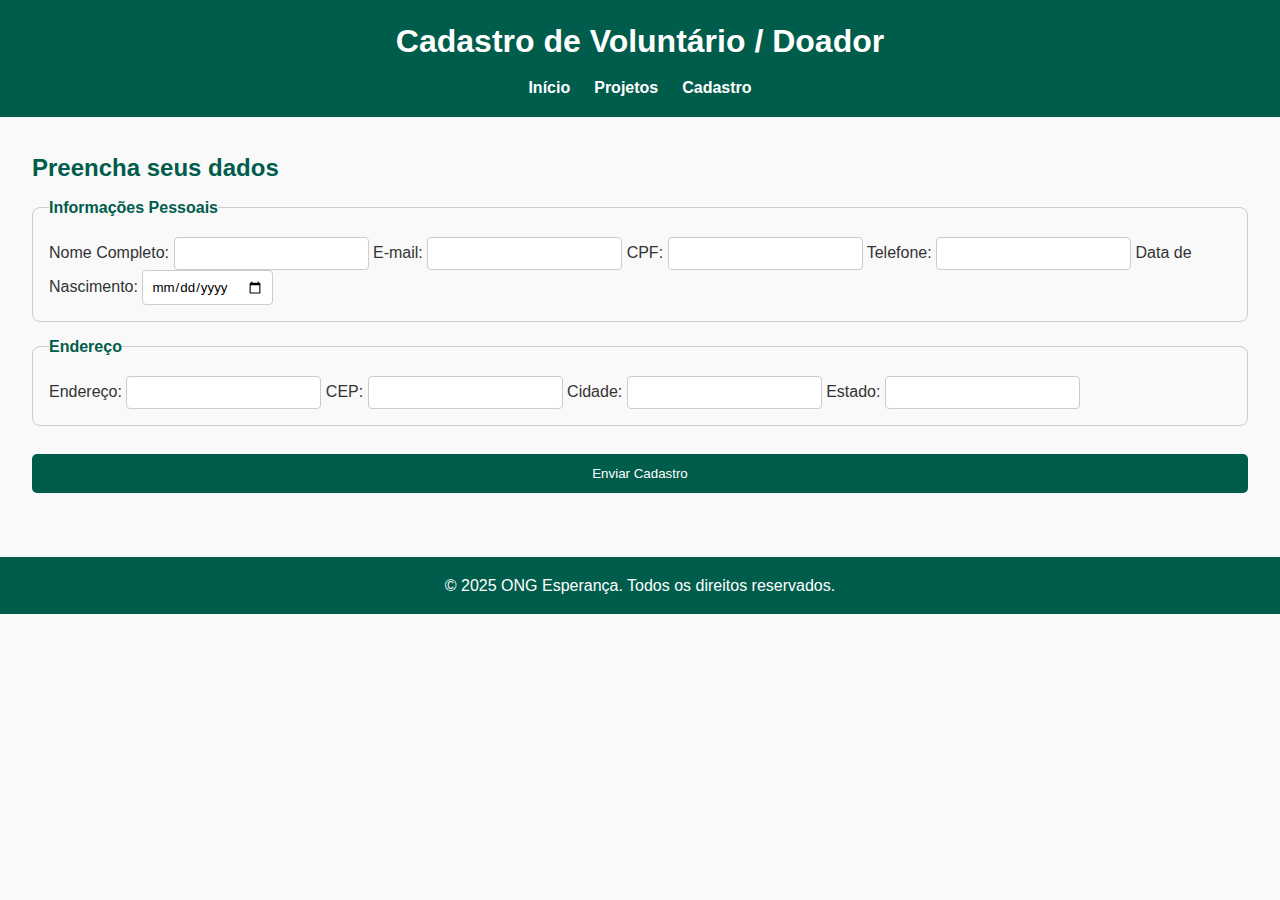
<file: cadastro.html>
<!DOCTYPE html>
<html lang="pt-BR">
<head>
  <meta charset="UTF-8" />
  <meta name="viewport" content="width=device-width, initial-scale=1.0" />
  <meta name="description" content="Formulário de cadastro de voluntários e doadores." />
  <title>ONG Esperança - Cadastro</title>
  <link rel="stylesheet" href="assets/css/style.css" />
  <script>
    function mascaraCpf(i){let v=i.value.replace(/\D/g,"");i.value=v.replace(/(\d{3})(\d{3})(\d{3})(\d{2})/,"$1.$2.$3-$4");}
    function mascaraTel(i){let v=i.value.replace(/\D/g,"");i.value=v.replace(/(\d{2})(\d{5})(\d{4})/,"($1) $2-$3");}
    function mascaraCep(i){let v=i.value.replace(/\D/g,"");i.value=v.replace(/(\d{5})(\d{3})/,"$1-$2");}
  </script>
</head>
<body>
  <header>
    <h1>Cadastro de Voluntário / Doador</h1>
    <nav>
      <ul>
        <li><a href="index.html">Início</a></li>
        <li><a href="projetos.html">Projetos</a></li>
        <li><a href="cadastro.html">Cadastro</a></li>
      </ul>
    </nav>
  </header>

  <main>
    <section>
      <h2>Preencha seus dados</h2>
      <form action="#" method="post">
        <fieldset>
          <legend>Informações Pessoais</legend>
          <label for="nome">Nome Completo:</label>
          <input type="text" id="nome" name="nome" required />
          <label for="email">E-mail:</label>
          <input type="email" id="email" name="email" required />
          <label for="cpf">CPF:</label>
          <input type="text" id="cpf" name="cpf" maxlength="14" oninput="mascaraCpf(this)" required />
          <label for="telefone">Telefone:</label>
          <input type="text" id="telefone" name="telefone" maxlength="15" oninput="mascaraTel(this)" required />
          <label for="data">Data de Nascimento:</label>
          <input type="date" id="data" name="data" required />
        </fieldset>
        <fieldset>
          <legend>Endereço</legend>
          <label for="endereco">Endereço:</label>
          <input type="text" id="endereco" name="endereco" required />
          <label for="cep">CEP:</label>
          <input type="text" id="cep" name="cep" maxlength="9" oninput="mascaraCep(this)" required />
          <label for="cidade">Cidade:</label>
          <input type="text" id="cidade" name="cidade" required />
          <label for="estado">Estado:</label>
          <input type="text" id="estado" name="estado" maxlength="2" required />
        </fieldset>
        <input type="submit" value="Enviar Cadastro" class="botao" />
      </form>
    </section>
  </main>

  <footer>
    <p>&copy; 2025 ONG Esperança. Todos os direitos reservados.</p>
  </footer>
</body>
</html>
</file>
<file: assets/css/style.css>
* {
  margin: 0;
  padding: 0;
  box-sizing: border-box;
  font-family: Arial, sans-serif;
}
body { background-color: #f9f9f9; color: #333; line-height: 1.6; }
header { background-color: #005c4b; color: #fff; padding: 1rem; text-align: center; }
nav ul { list-style: none; display: flex; justify-content: center; gap: 1.5rem; margin-top: 0.5rem; }
nav a { color: #fff; text-decoration: none; font-weight: bold; }
main { padding: 2rem; }
section { margin-bottom: 2rem; }
h2 { color: #005c4b; margin-bottom: 0.5rem; }
img { max-width: 100%; height: auto; border-radius: 8px; margin: 1rem 0; }
form { display: flex; flex-direction: column; gap: 0.75rem; }
fieldset { border: 1px solid #ccc; padding: 1rem; border-radius: 8px; }
legend { font-weight: bold; color: #005c4b; }
input { padding: 0.5rem; border-radius: 4px; border: 1px solid #ccc; }
.botao { background-color: #005c4b; color: white; border: none; padding: 0.75rem 1.5rem; border-radius: 5px; cursor: pointer; margin-top: 1rem; }
.botao:hover { background-color: #008066; }
footer { text-align: center; padding: 1rem; background-color: #005c4b; color: white; }
</file>
